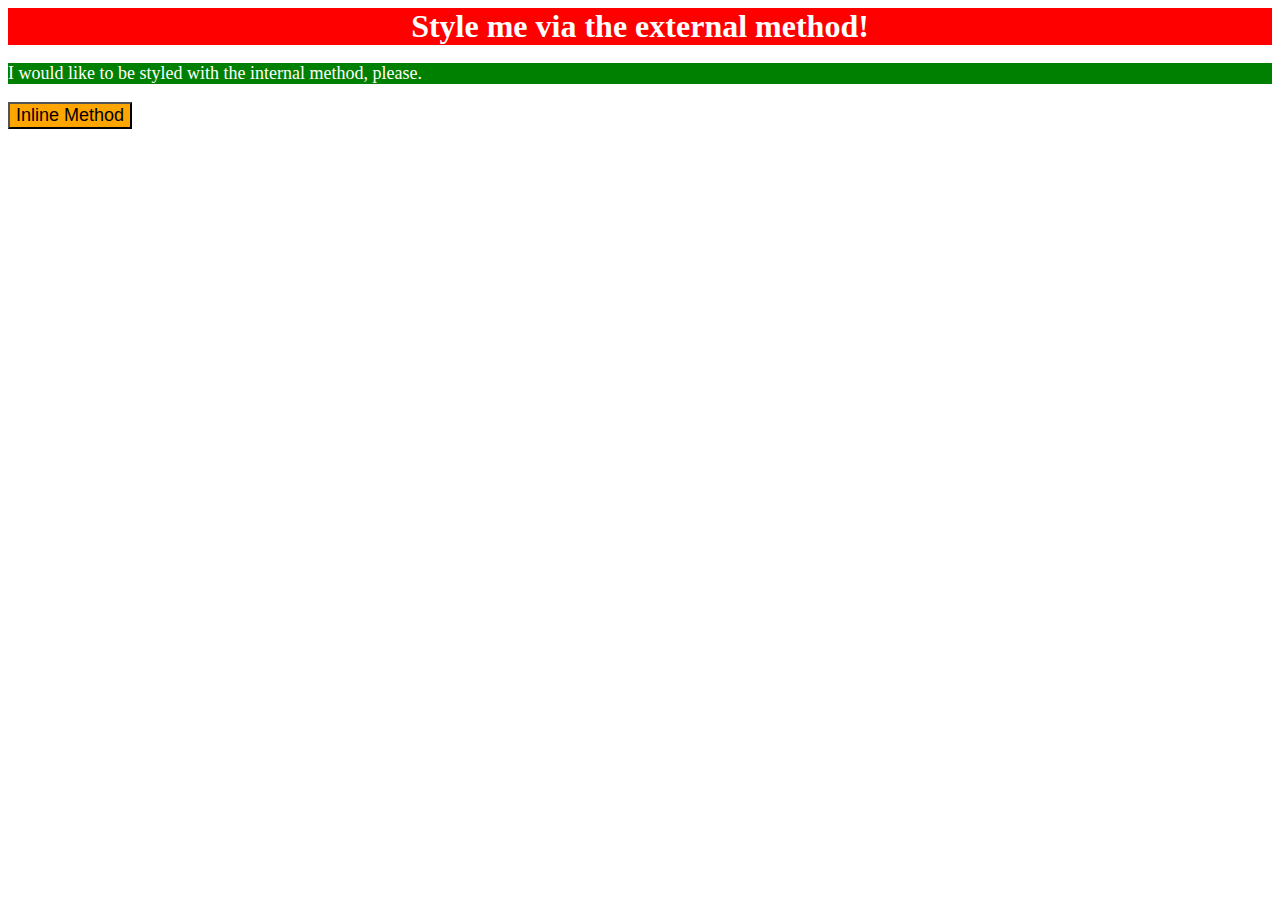
<file: foundations/01-css-methods/index.html>
<!DOCTYPE html>
<html lang="en">
	<head>
		<meta charset="UTF-8" />
		<meta http-equiv="X-UA-Compatible" content="IE=edge" />
		<meta name="viewport" content="width=device-width, initial-scale=1.0" />
		<link rel="stylesheet" href="./style.css" />

		<style>
			p {
				background-color: green;
				color: white;
				font-size: 18px;
			}
		</style>
		<title>Methods for Adding CSS</title>
	</head>
	<body>
		<div>Style me via the external method!</div>
		<p>I would like to be styled with the internal method, please.</p>
		<button style="background-color: orange; font-size: 18px">
			Inline Method
		</button>
	</body>
</html>
</file>
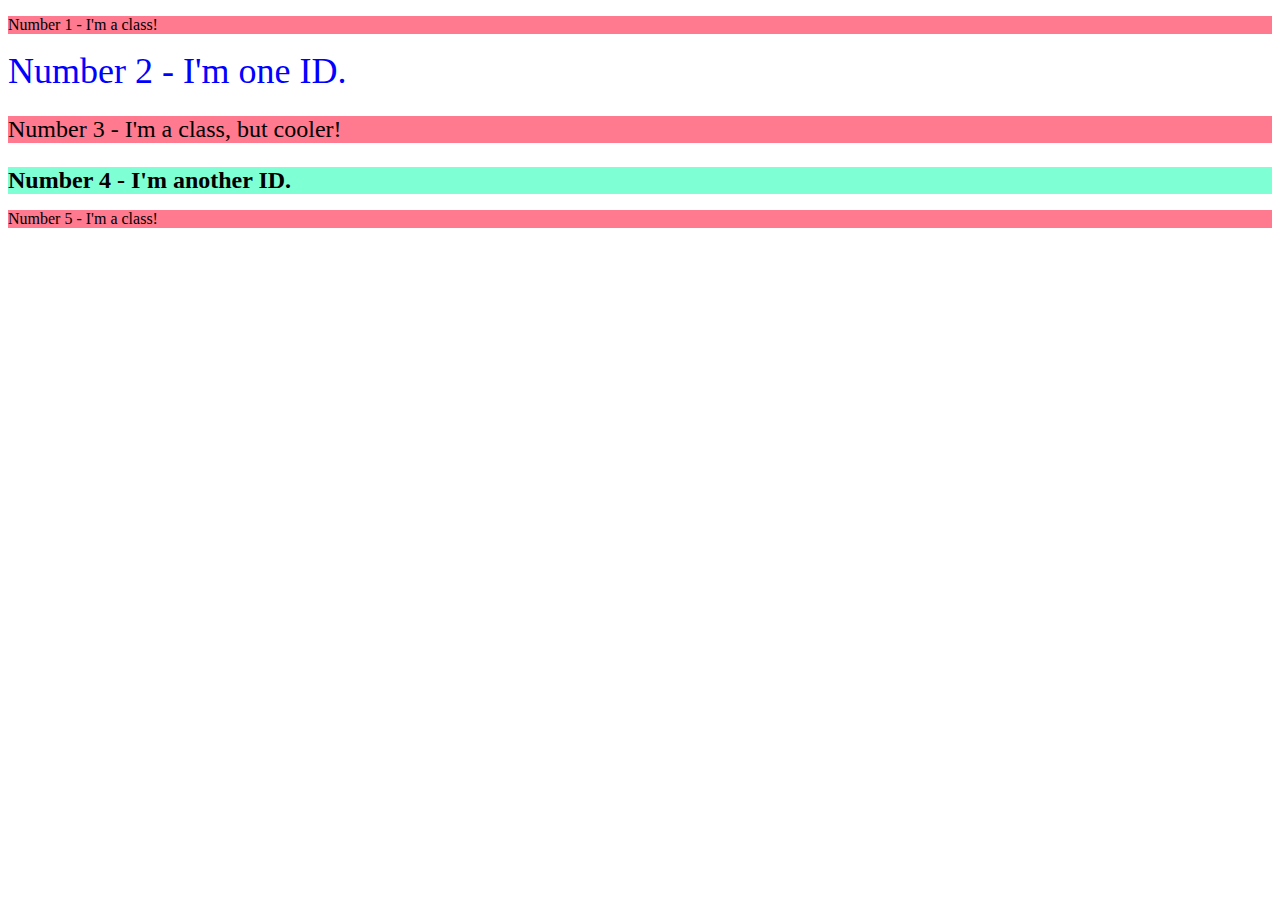
<file: foundations/02-class-id-selectors/index.html>
<!DOCTYPE html>
<html lang="en">
	<head>
		<meta charset="UTF-8" />
		<meta http-equiv="X-UA-Compatible" content="IE=edge" />
		<meta name="viewport" content="width=device-width, initial-scale=1.0" />
		<title>Class and ID Selectors</title>
		<link rel="stylesheet" href="style.css" />
	</head>
	<body>
		<p class="odd">Number 1 - I'm a class!</p>
		<div id="two">Number 2 - I'm one ID.</div>
		<p class="odd more_odd">Number 3 - I'm a class, but cooler!</p>
		<div id="four">Number 4 - I'm another ID.</div>
		<p class="odd">Number 5 - I'm a class!</p>
	</body>
</html>
</file>
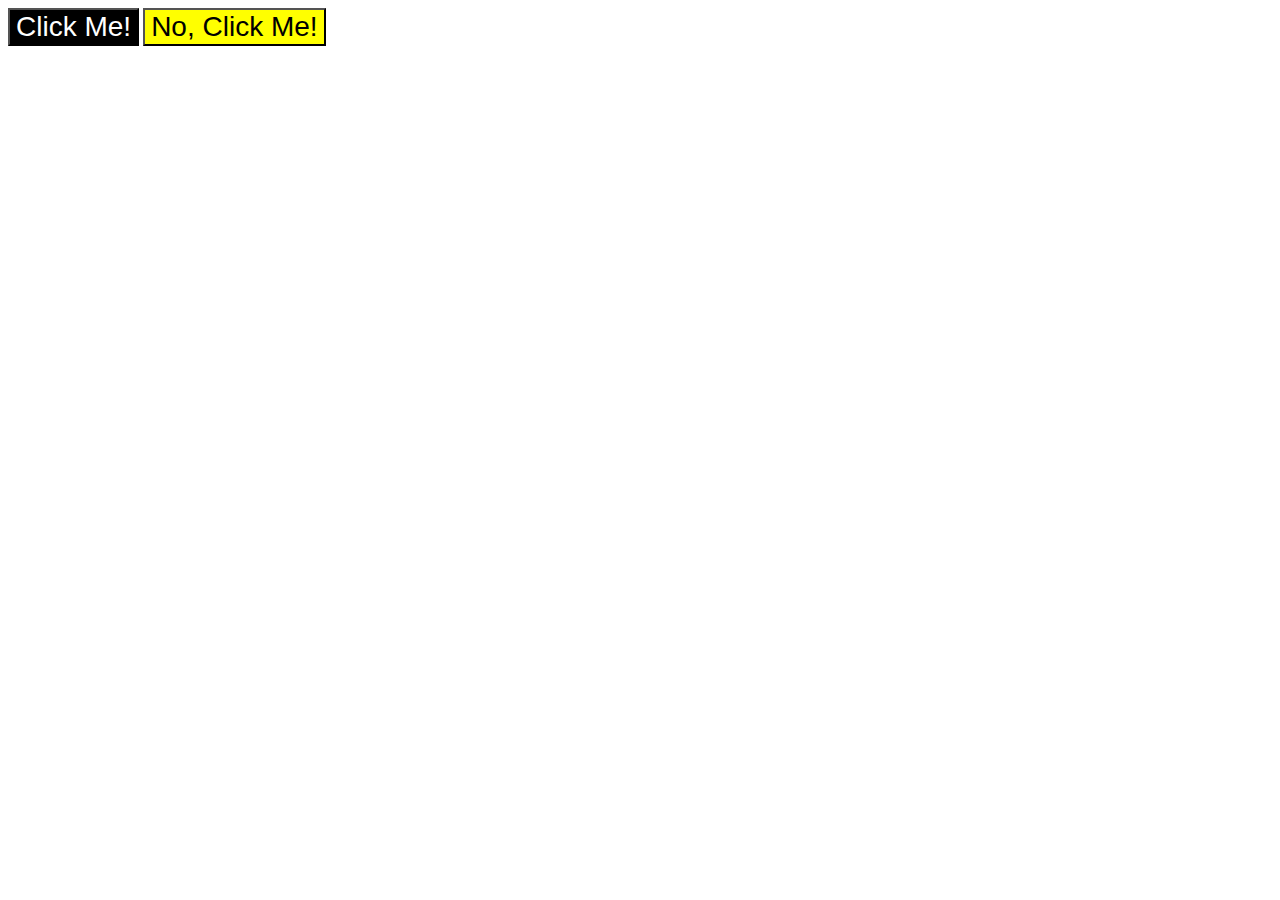
<file: foundations/03-grouping-selectors/index.html>
<!DOCTYPE html>
<html lang="en">
	<head>
		<meta charset="UTF-8" />
		<meta http-equiv="X-UA-Compatible" content="IE=edge" />
		<meta name="viewport" content="width=device-width, initial-scale=1.0" />
		<title>Grouping Selectors</title>
		<link rel="stylesheet" href="style.css" />
	</head>
	<body>
		<button class="c1">Click Me!</button>
		<button class="c2">No, Click Me!</button>
	</body>
</html>
</file>
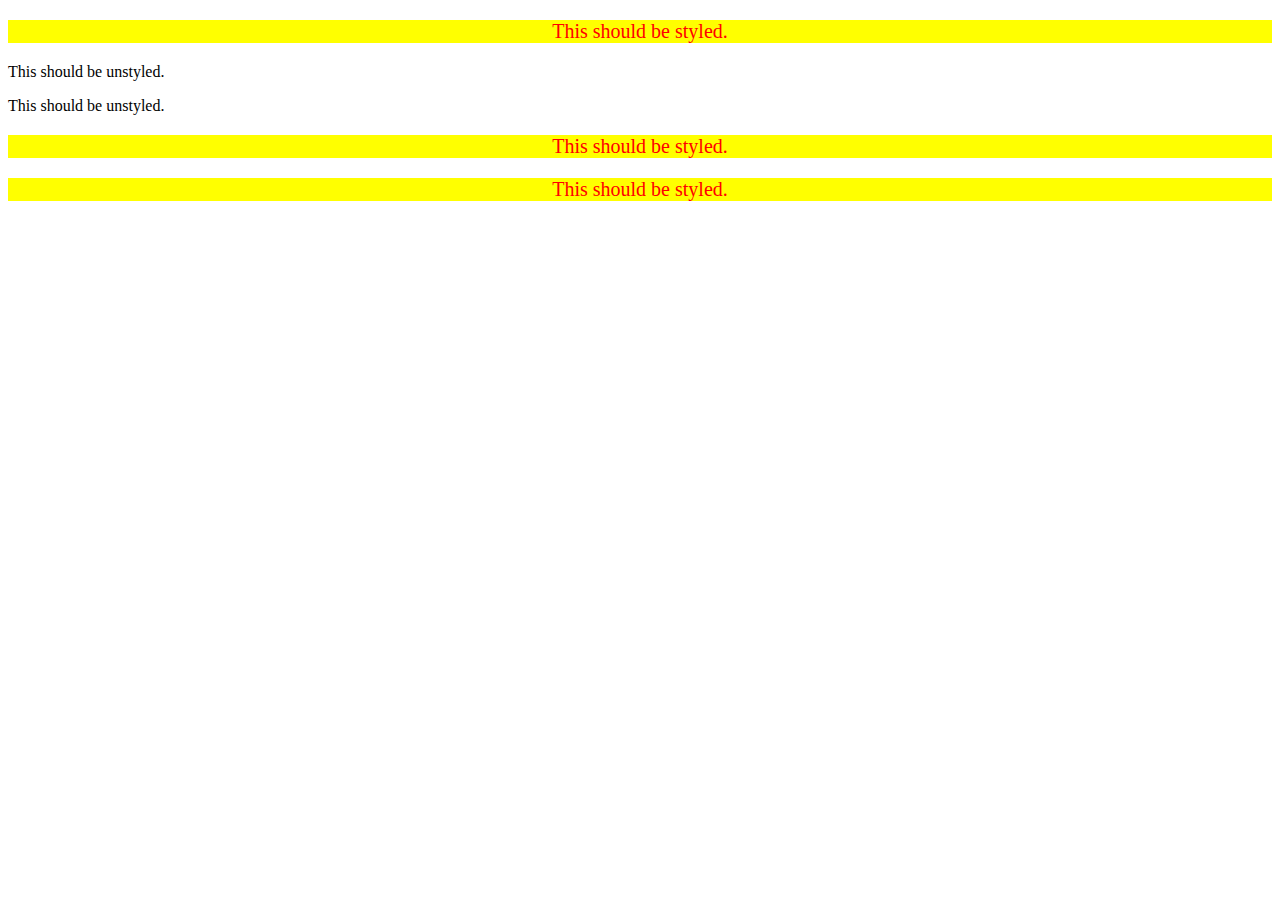
<file: foundations/05-descendant-combinator/index.html>
<!DOCTYPE html>
<html lang="en">
	<head>
		<meta charset="UTF-8" />
		<meta http-equiv="X-UA-Compatible" content="IE=edge" />
		<meta name="viewport" content="width=device-width, initial-scale=1.0" />
		<title>Descendant Combinator</title>
		<link rel="stylesheet" href="style.css" />
	</head>
	<body>
		<div class="container">
			<p class="text">This should be styled.</p>
		</div>
		<p class="text">This should be unstyled.</p>
		<p class="text">This should be unstyled.</p>
		<div class="container">
			<p class="text">This should be styled.</p>
			<p class="text">This should be styled.</p>
		</div>
	</body>
</html>
</file>
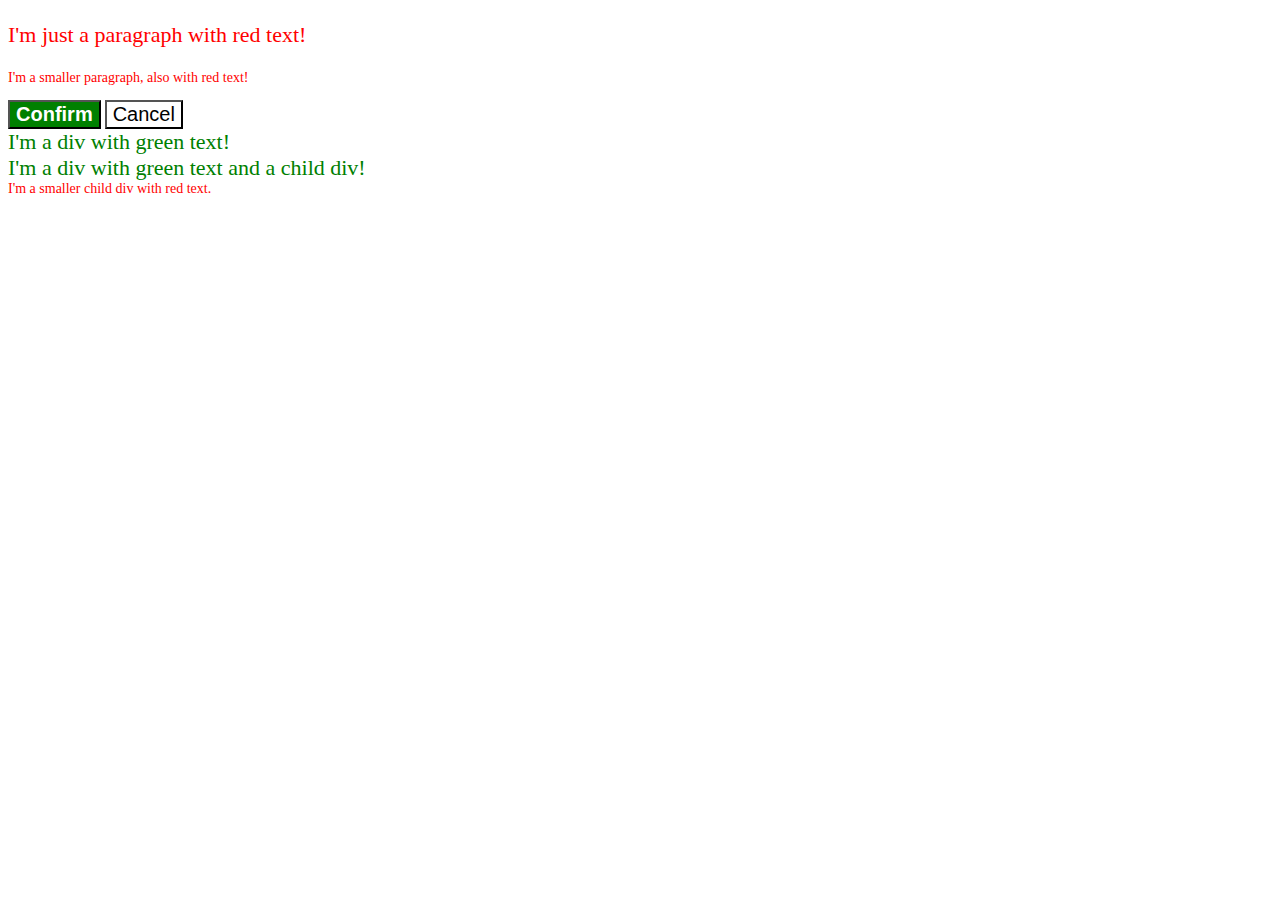
<file: foundations/06-cascade-fix/index.html>
<!DOCTYPE html>
<html lang="en">
	<head>
		<meta charset="UTF-8" />
		<meta http-equiv="X-UA-Compatible" content="IE=edge" />
		<meta name="viewport" content="width=device-width, initial-scale=1.0" />
		<title>Fix the Cascade</title>
		<link rel="stylesheet" href="style.css" />
	</head>
	<body>
		<p class="para">I'm just a paragraph with red text!</p>
		<p class="para small-para">I'm a smaller paragraph, also with red text!</p>

		<button id="confirm-button" class="button confirm">Confirm</button>
		<button id="cancel-button" class="button cancel">Cancel</button>

		<div class="text">I'm a div with green text!</div>
		<div class="text">
			I'm a div with green text and a child div!
			<div class="text child">I'm a smaller child div with red text.</div>
		</div>
	</body>
</html>
</file>
<file: foundations/01-css-methods/style.css>
div {
	background-color: red;
	color: white;
	font-size: 32px;
	text-align: center;
	font-weight: bold;
}
</file>
<file: foundations/02-class-id-selectors/style.css>
.odd {
	background-color: rgb(255, 121, 143);
	font-family: `Verdana`, `DejaVu Sans`, `sans-serif`;
}

#two {
	color: blue;
	font-size: 36px;
}

.more_odd {
	font-size: 24px;
}

#four {
	background-color: aquamarine;
	font-size: 24px;
	font-weight: bold;
}
</file>
<file: foundations/03-grouping-selectors/style.css>
.c1,
.c2 {
	font-size: 28px;
	font-family: Helvetica, "Times New Roman" sans-serif;
}

.c1 {
	background-color: black;
	color: white;
}
.c2 {
	background-color: yellow;
}
</file>
<file: foundations/05-descendant-combinator/style.css>
div p {
	background-color: yellow;
	color: red;
	font-size: 20px;
	text-align: center;
}
</file>
<file: foundations/06-cascade-fix/style.css>
.para,
.small-para {
	color: hsl(0, 100%, 50%);
}

.para {
	font-size: 22px;
}

.button {
	background-color: rgb(255, 255, 255);
	color: rgb(0, 0, 0);
	font-size: 20px;
}

div.text {
	color: green;
	font-size: 22px;
}

.small-para {
	font-size: 14px;
}

#confirm-button {
	background: green;
	color: white;
	font-weight: bold;
}

.text .child {
	color: red;
	font-size: 14px;
}
</file>
